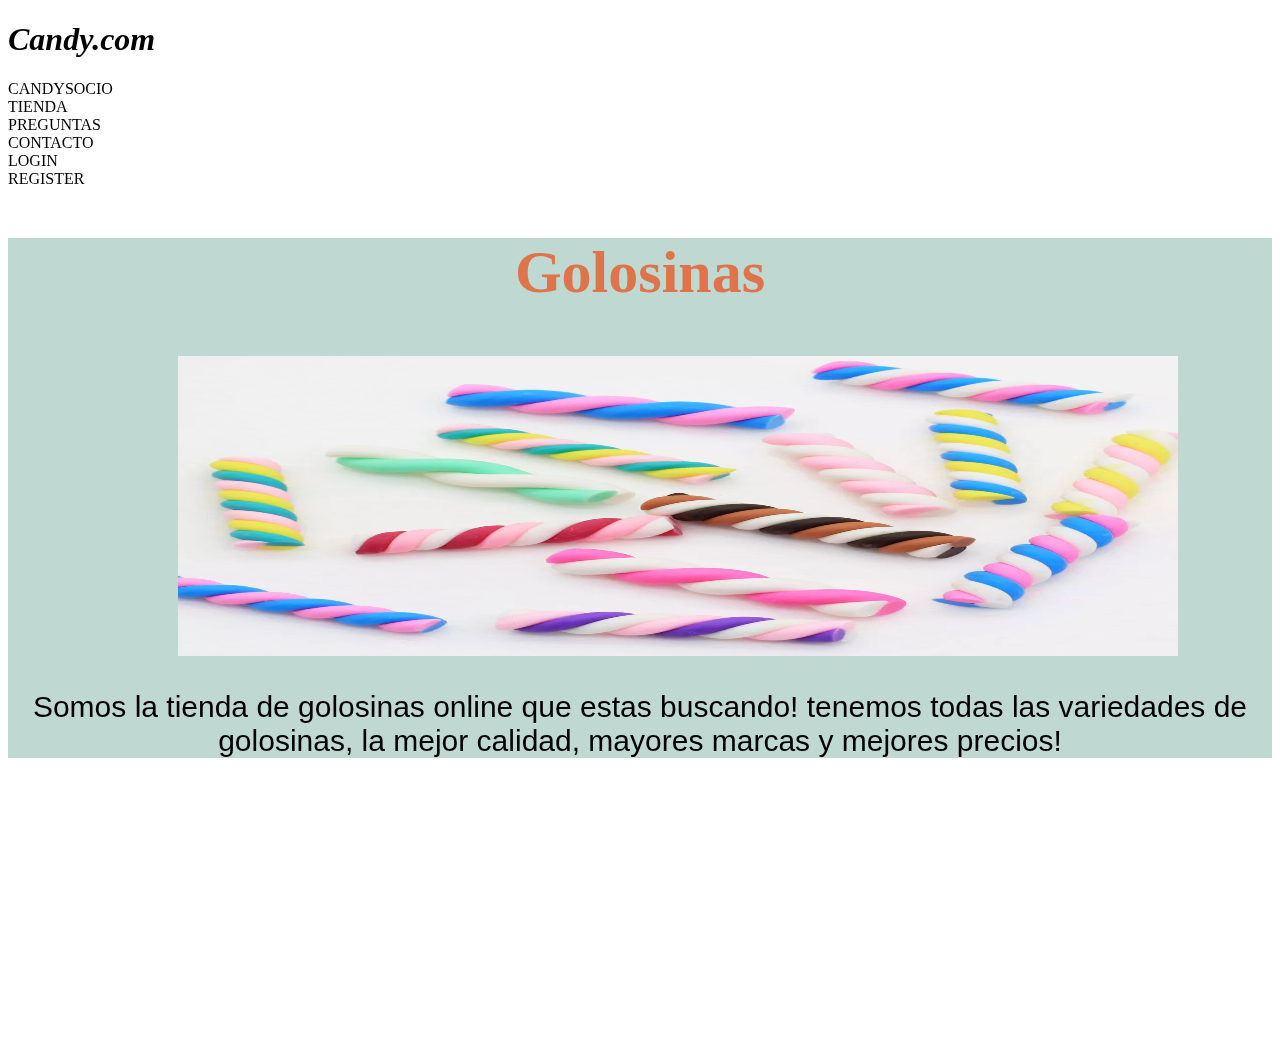
<file: index.html>
<!DOCTYPE html>
<html lang="es">
<head>
    <meta charset="UTF-8">
    <meta http-equiv="X-UA-Compatible" content="IE=edge">
    <meta name="viewport" content="width=device-width, initial-scale=1, shrink-to-fit=no">
    <title>Candy.com</title>
    <!-- CSS -->
    
    <link href="https://unpkg.com/aos@2.3.1/dist/aos.css" rel="stylesheet">
    <!-- CSS only -->
<link href="https://cdn.jsdelivr.net/npm/bootstrap@5.2.2/dist/css/bootstrap.min.css" rel="stylesheet" integrity="sha384-Zenh87qX5JnK2Jl0vWa8Ck2rdkQ2Bzep5IDxbcnCeuOxjzrPF/et3URy9Bv1WTRi" crossorigin="anonymous">
<link rel="stylesheet" href="../css/estilo.css">
</head>
<body>
    <header>
        <div class="row" data-aos="fade-up">
            <div class="col-xl-2 col-md-6 col-sm-12" ><a href="../index.html"><h1>Candy.com</h1></a></div>
            <div class="col-xl-1 col-md-6 col-sm-12"><a href="pages/socio.html">CANDYSOCIO</a></div>
            <div class="col-xl-1 col-md-6 col-sm-12"><a href="pages/tienda.html">TIENDA</a> </div>
            <div class="col-xl-1 col-md-6 col-sm-12"><a href="pages/preguntas.html">PREGUNTAS</a></div>
            <div class="col-xl-1 col-md-6 col-sm-12"><a href="pages/contacto.html">CONTACTO</a></div>
            <div class="col-xl-4 col-md-6 col-sm-0"></div>
            <div class="col-xl-1 col-md-6 col-sm-12">LOGIN</div>
            <div class="col-xl-1 col-md-6 col-sm-12">REGISTER</div>
        </div>
    </header>   

    <main>

        <div class="row" data-aos="fade-up">
            <div class="col-xl-12" ><h2>Golosinas</h2></div>
            <div class="col-xl-12"><img src="img/barritas.webp" id="img-index" alt="barritas"></div>
            <div class="col-xl-12"><p class="parrafo">Somos la tienda de golosinas online que estas buscando! tenemos todas las variedades de golosinas, la mejor calidad, mayores marcas y mejores precios!</p></div>
        </div>
    </main>

    <footer class="parrafo" data-aos="fade-up">
        <div class="row">
            <div class="col-12"><h3>Todos los derechos reservados</h3></div>
            <div class="col-12"><a href="">Facebook</a></div>  
            <div class="col-12"><a href="">Instagram</a></div>
        </div>
    </footer>
    
    <script src="https://unpkg.com/aos@2.3.1/dist/aos.js"></script>
    <script src="https://code.jquery.com/jquery-3.3.1.slim.min.js" integrity="sha384-q8i/X+965DzO0rT7abK41JStQIAqVgRVzpbzo5smXKp4YfRvH+8abtTE1Pi6jizo" crossorigin="anonymous"></script>
    <!-- JavaScript Bundle with Popper -->
    <script src="https://cdn.jsdelivr.net/npm/bootstrap@5.2.2/dist/js/bootstrap.bundle.min.js" integrity="sha384-OERcA2EqjJCMA+/3y+gxIOqMEjwtxJY7qPCqsdltbNJuaOe923+mo//f6V8Qbsw3" crossorigin="anonymous"></script>
    <script>
        AOS.init();
    </script>
</body>
</html>
</file>
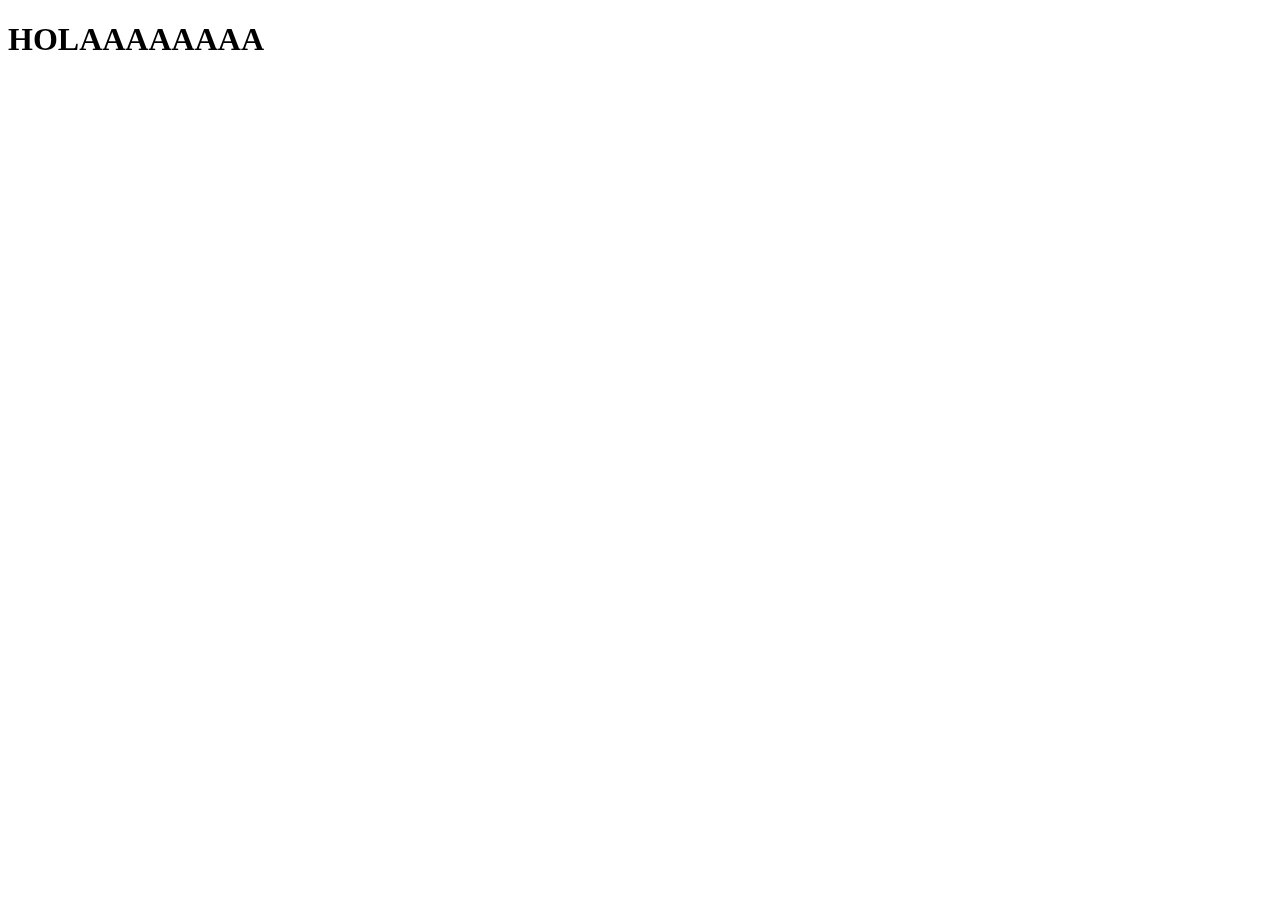
<file: aos.html>
<!DOCTYPE html>
<html lang="en">
<head>
    <meta charset="UTF-8">
    <meta http-equiv="X-UA-Compatible" content="IE=edge">
    <meta name="viewport" content="width=device-width, initial-scale=1.0">
    <title>Document</title>

    <link href="https://unpkg.com/aos@2.3.1/dist/aos.css" rel="stylesheet">
    
</head>
<body>
    <h1 data-aos="fade-up">HOLAAAAAAAA</h1>

    <script src="https://unpkg.com/aos@2.3.1/dist/aos.js"></script>
    <script>
        AOS.init();
    </script>
</body>
</html>
</file>
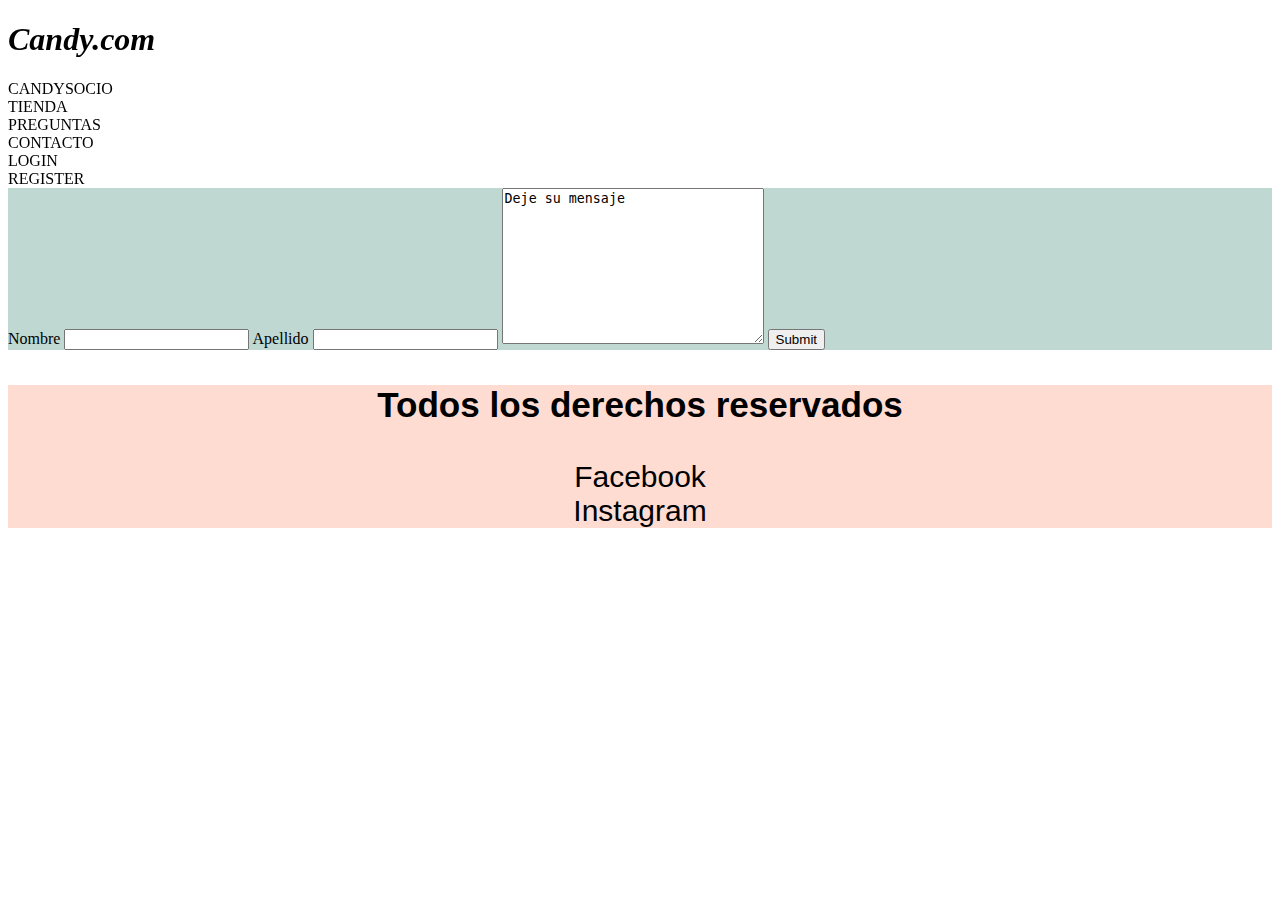
<file: pages/contacto.html>
<!DOCTYPE html>
<html lang="es">
<head>
    <meta charset="UTF-8">
    <meta http-equiv="X-UA-Compatible" content="IE=edge">
    <meta name="viewport" content="width=device-width, initial-scale=1, shrink-to-fit=no">
    <title>Candy.com</title>
    <!-- CSS -->
    
    <link href="https://unpkg.com/aos@2.3.1/dist/aos.css" rel="stylesheet">
    <!-- CSS only -->
<link href="https://cdn.jsdelivr.net/npm/bootstrap@5.2.2/dist/css/bootstrap.min.css" rel="stylesheet" integrity="sha384-Zenh87qX5JnK2Jl0vWa8Ck2rdkQ2Bzep5IDxbcnCeuOxjzrPF/et3URy9Bv1WTRi" crossorigin="anonymous">
<link rel="stylesheet" href="../css/estilo.css">
</head>
<body>
    <header>
        <div class="row" data-aos="fade-up">
            <div class="col-xl-2 col-md-6 col-sm-12" ><a href="../index.html"><h1>Candy.com</h1></a></div>
            <div class="col-xl-1 col-md-6 col-sm-12"><a href="socio.html">CANDYSOCIO</a></div>
            <div class="col-xl-1 col-md-6 col-sm-12"><a href="tienda.html">TIENDA</a> </div>
            <div class="col-xl-1 col-md-6 col-sm-12"><a href="preguntas.html">PREGUNTAS</a></div>
            <div class="col-xl-1 col-md-6 col-sm-12"><a href="contacto.html">CONTACTO</a></div>
            <div class="col-xl-4 col-md-6 col-sm-0"></div>
            <div class="col-xl-1 col-md-6 col-sm-12">LOGIN</div>
            <div class="col-xl-1 col-md-6 col-sm-12">REGISTER</div>
        </div>
    </header>
    <main>
        <form>
            <label for="">Nombre</label>
            <input type="text">
            <label for="">Apellido</label>
            <input type="text">
            <textarea name="" id="" cols="30" rows="10">Deje su mensaje</textarea>
            <input type="submit">
        </form>

    </main>
    <footer class="parrafo" data-aos="fade-up">
        <div class="row">
            <div class="col-12"><h3>Todos los derechos reservados</h3></div>
            <div class="col-12"><a href="">Facebook</a></div>  
            <div class="col-12"><a href="">Instagram</a></div>
        </div>
    </footer>
    
    <script src="https://unpkg.com/aos@2.3.1/dist/aos.js"></script>
    <script src="https://code.jquery.com/jquery-3.3.1.slim.min.js" integrity="sha384-q8i/X+965DzO0rT7abK41JStQIAqVgRVzpbzo5smXKp4YfRvH+8abtTE1Pi6jizo" crossorigin="anonymous"></script>
    <!-- JavaScript Bundle with Popper -->
    <script src="https://cdn.jsdelivr.net/npm/bootstrap@5.2.2/dist/js/bootstrap.bundle.min.js" integrity="sha384-OERcA2EqjJCMA+/3y+gxIOqMEjwtxJY7qPCqsdltbNJuaOe923+mo//f6V8Qbsw3" crossorigin="anonymous"></script>
    <script>
        AOS.init();
    </script>
</body>
</html>
</file>
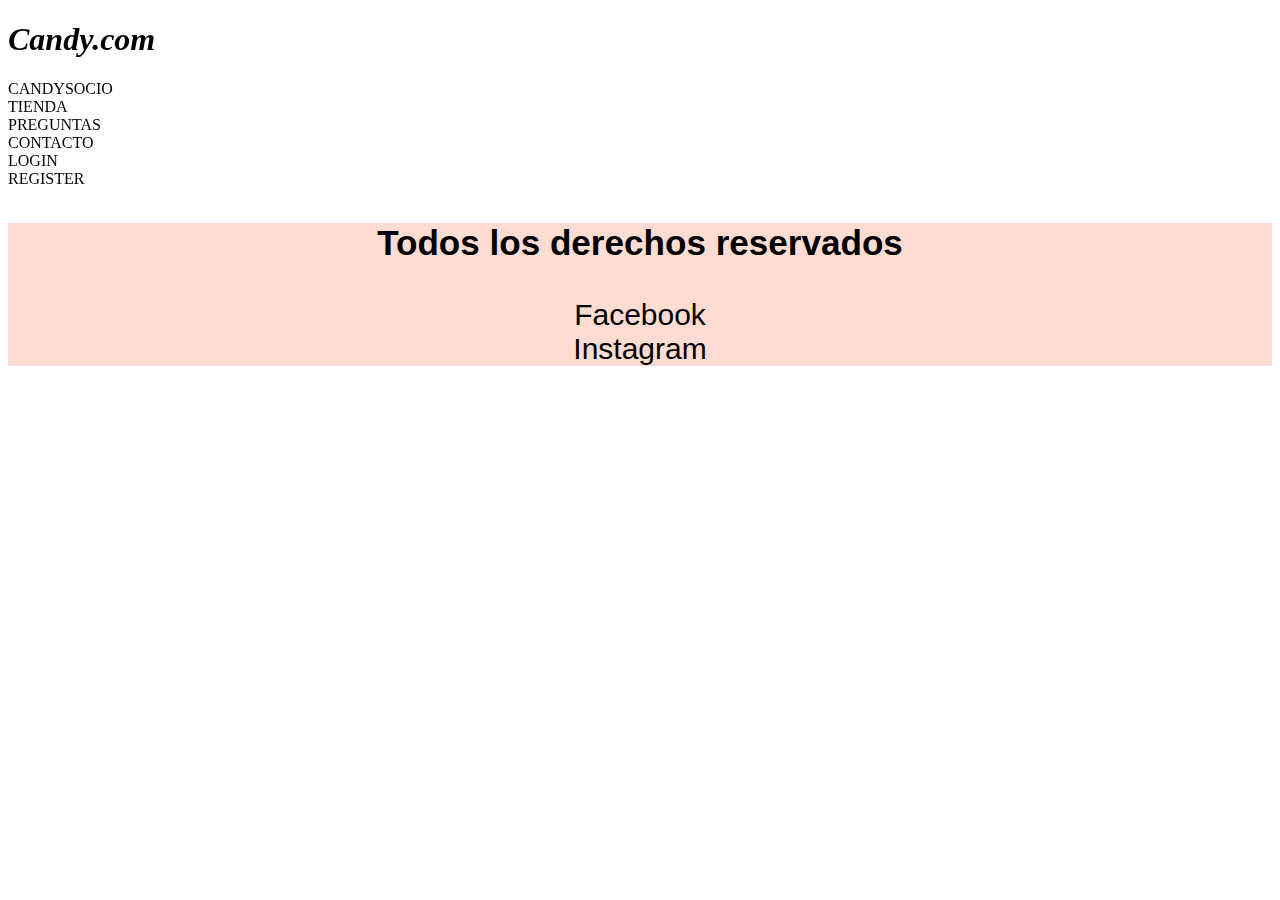
<file: pages/preguntas.html>
<!DOCTYPE html>
<html lang="es">
<head>
    <meta charset="UTF-8">
    <meta http-equiv="X-UA-Compatible" content="IE=edge">
    <meta name="viewport" content="width=device-width, initial-scale=1, shrink-to-fit=no">
    <title>Candy.com</title>
    <!-- CSS -->
    
    <link href="https://unpkg.com/aos@2.3.1/dist/aos.css" rel="stylesheet">
    <!-- CSS only -->
<link href="https://cdn.jsdelivr.net/npm/bootstrap@5.2.2/dist/css/bootstrap.min.css" rel="stylesheet" integrity="sha384-Zenh87qX5JnK2Jl0vWa8Ck2rdkQ2Bzep5IDxbcnCeuOxjzrPF/et3URy9Bv1WTRi" crossorigin="anonymous">
<link rel="stylesheet" href="../css/estilo.css">
</head>
<body>
    <header>
        <div class="row" data-aos="fade-up">
            <div class="col-xl-2 col-md-6 col-sm-12" ><a href="../index.html"><h1>Candy.com</h1></a></div>
            <div class="col-xl-1 col-md-6 col-sm-12"><a href="socio.html">CANDYSOCIO</a></div>
            <div class="col-xl-1 col-md-6 col-sm-12"><a href="tienda.html">TIENDA</a> </div>
            <div class="col-xl-1 col-md-6 col-sm-12"><a href="preguntas.html">PREGUNTAS</a></div>
            <div class="col-xl-1 col-md-6 col-sm-12"><a href="contacto.html">CONTACTO</a></div>
            <div class="col-xl-4 col-md-6 col-sm-0"></div>
            <div class="col-xl-1 col-md-6 col-sm-12">LOGIN</div>
            <div class="col-xl-1 col-md-6 col-sm-12">REGISTER</div>
        </div>
    </header>
    <main>

    </main>
    <footer class="parrafo" data-aos="fade-up">
        <div class="row">
            <div class="col-12"><h3>Todos los derechos reservados</h3></div>
            <div class="col-12"><a href="">Facebook</a></div>  
            <div class="col-12"><a href="">Instagram</a></div>
        </div>
    </footer>
    
    <script src="https://unpkg.com/aos@2.3.1/dist/aos.js"></script>
    <script src="https://code.jquery.com/jquery-3.3.1.slim.min.js" integrity="sha384-q8i/X+965DzO0rT7abK41JStQIAqVgRVzpbzo5smXKp4YfRvH+8abtTE1Pi6jizo" crossorigin="anonymous"></script>
    <!-- JavaScript Bundle with Popper -->
    <script src="https://cdn.jsdelivr.net/npm/bootstrap@5.2.2/dist/js/bootstrap.bundle.min.js" integrity="sha384-OERcA2EqjJCMA+/3y+gxIOqMEjwtxJY7qPCqsdltbNJuaOe923+mo//f6V8Qbsw3" crossorigin="anonymous"></script>
    <script>
        AOS.init();
    </script>
</body>
</html>
</file>
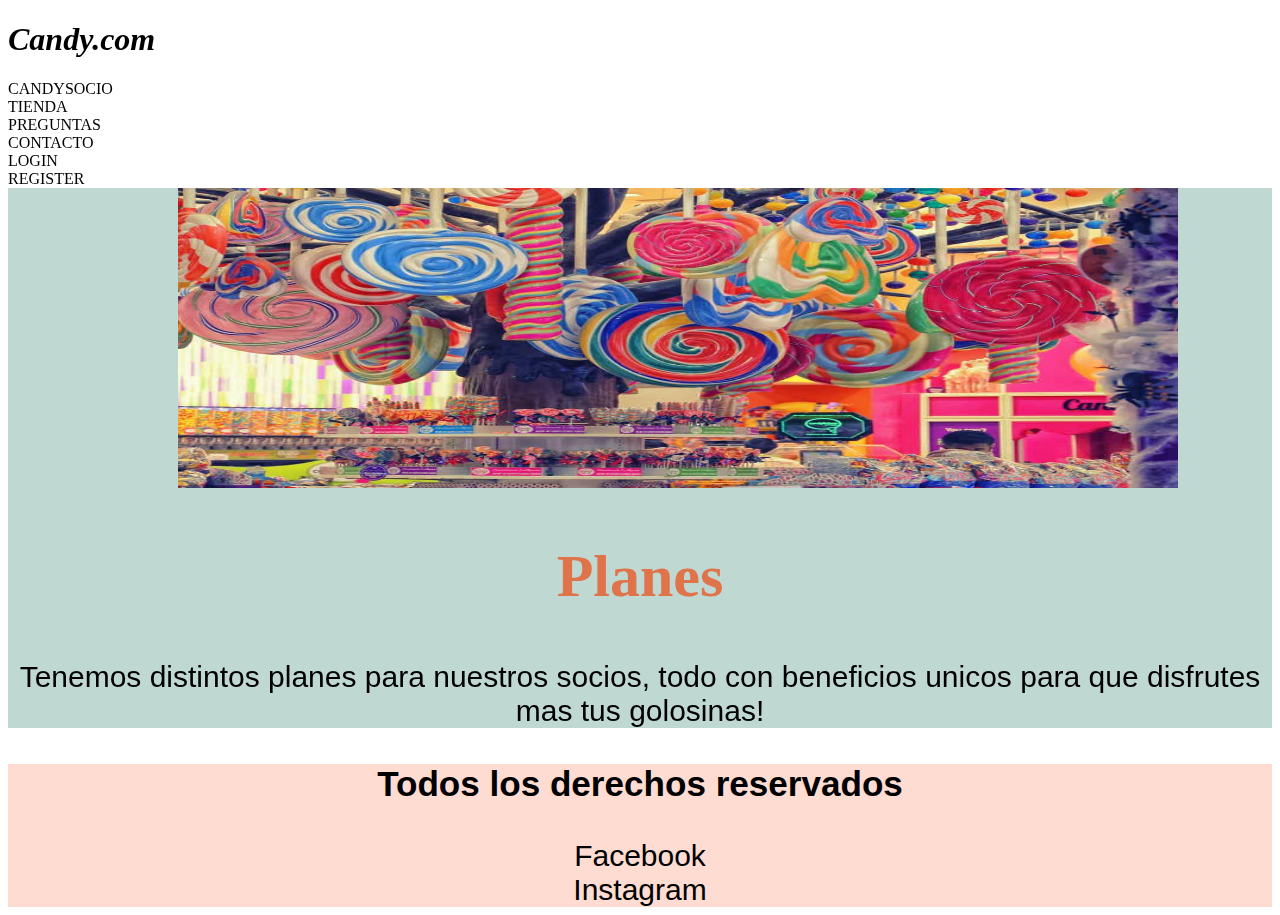
<file: pages/socio.html>
<!DOCTYPE html>
<html lang="es">
<head>
    <meta charset="UTF-8">
    <meta http-equiv="X-UA-Compatible" content="IE=edge">
    <meta name="viewport" content="width=device-width, initial-scale=1, shrink-to-fit=no">
    <title>Candy.com</title>
    <!-- CSS -->
    
    <link href="https://unpkg.com/aos@2.3.1/dist/aos.css" rel="stylesheet">
    <!-- CSS only -->
<link href="https://cdn.jsdelivr.net/npm/bootstrap@5.2.2/dist/css/bootstrap.min.css" rel="stylesheet" integrity="sha384-Zenh87qX5JnK2Jl0vWa8Ck2rdkQ2Bzep5IDxbcnCeuOxjzrPF/et3URy9Bv1WTRi" crossorigin="anonymous">
<link rel="stylesheet" href="../css/estilo.css">
</head>
<body>
    <header>
        <div class="row" data-aos="fade-up">
            <div class="col-xl-2 col-md-6 col-sm-12" ><a href="../index.html"><h1>Candy.com</h1></a></div>
            <div class="col-xl-1 col-md-6 col-sm-12"><a href="socio.html">CANDYSOCIO</a></div>
            <div class="col-xl-1 col-md-6 col-sm-12"><a href="tienda.html">TIENDA</a> </div>
            <div class="col-xl-1 col-md-6 col-sm-12"><a href="preguntas.html">PREGUNTAS</a></div>
            <div class="col-xl-1 col-md-6 col-sm-12"><a href="contacto.html">CONTACTO</a></div>
            <div class="col-xl-4 col-md-6 col-sm-0"></div>
            <div class="col-xl-1 col-md-6 col-sm-12">LOGIN</div>
            <div class="col-xl-1 col-md-6 col-sm-12">REGISTER</div>
        </div>
    </header>
    <main>
        <div class="row" data-aos="fade-up">
            <div class="col-12"><img src="../img/namesnack-candy-store-business-names-5239x3493-20200916.jpeg" id="img-socio" alt="barritas"></div>
           <div class="col-12"><h2>Planes</h2></div>
            <div class="col-12"><p class="parrafo">Tenemos distintos planes para nuestros socios, todo con beneficios unicos para que disfrutes mas tus golosinas!</p></div>
        </div>
    </main>

     <footer class="parrafo" data-aos="fade-up">
        <div class="row">
            <div class="col-12"><h3>Todos los derechos reservados</h3></div>
            <div class="col-12"><a href="">Facebook</a></div>  
            <div class="col-12"><a href="">Instagram</a></div>
        </div>
    </footer>
    
    <script src="https://unpkg.com/aos@2.3.1/dist/aos.js"></script>
    <script src="https://code.jquery.com/jquery-3.3.1.slim.min.js" integrity="sha384-q8i/X+965DzO0rT7abK41JStQIAqVgRVzpbzo5smXKp4YfRvH+8abtTE1Pi6jizo" crossorigin="anonymous"></script>
    <!-- JavaScript Bundle with Popper -->
    <script src="https://cdn.jsdelivr.net/npm/bootstrap@5.2.2/dist/js/bootstrap.bundle.min.js" integrity="sha384-OERcA2EqjJCMA+/3y+gxIOqMEjwtxJY7qPCqsdltbNJuaOe923+mo//f6V8Qbsw3" crossorigin="anonymous"></script>
    <script>
        AOS.init();
    </script>
</body>
</html>
</file>
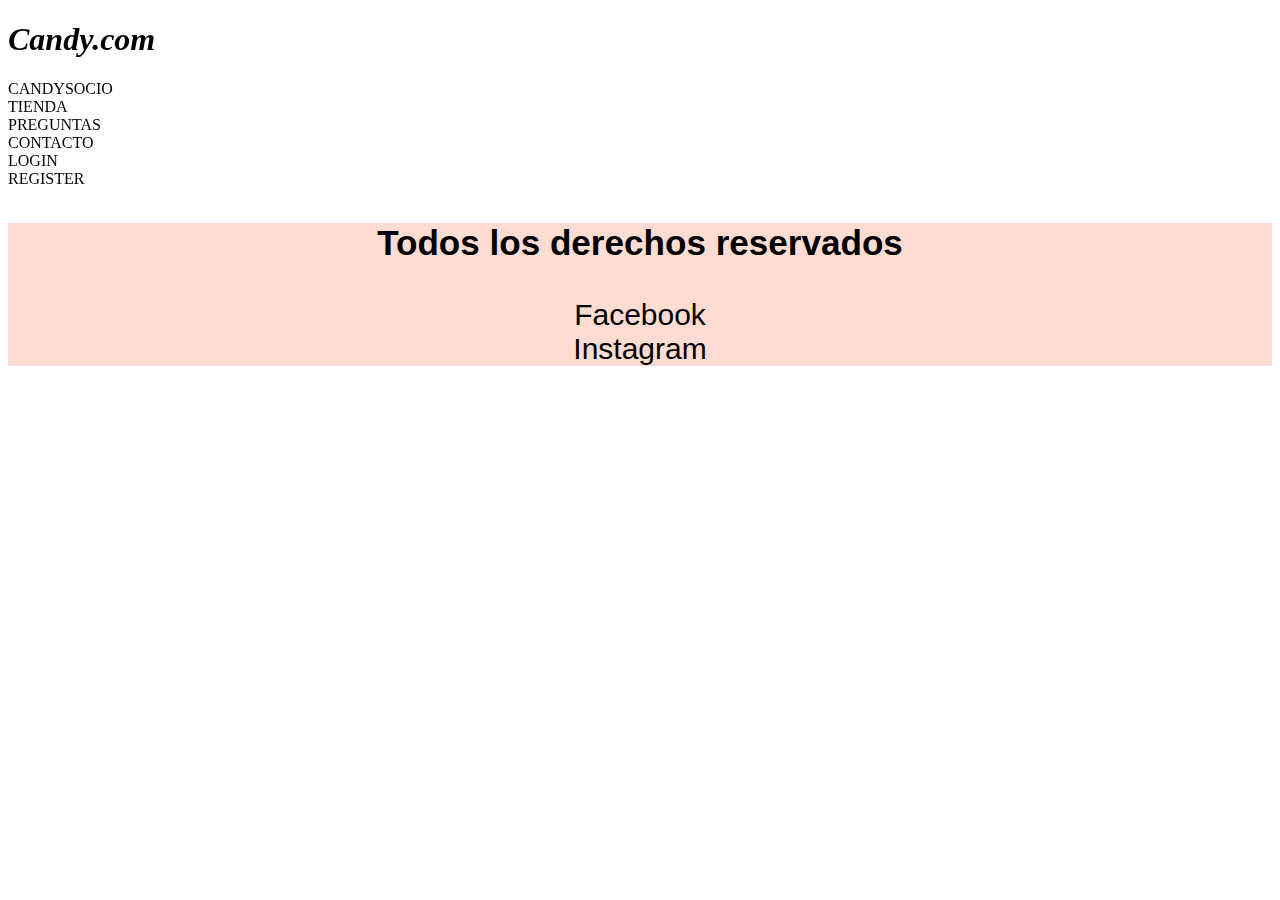
<file: pages/tienda.html>
<!DOCTYPE html>
<html lang="es">
<head>
    <meta charset="UTF-8">
    <meta http-equiv="X-UA-Compatible" content="IE=edge">
    <meta name="viewport" content="width=device-width, initial-scale=1, shrink-to-fit=no">
    <title>Candy.com</title>
    <!-- CSS -->
    
    <link href="https://unpkg.com/aos@2.3.1/dist/aos.css" rel="stylesheet">
    <!-- CSS only -->
<link href="https://cdn.jsdelivr.net/npm/bootstrap@5.2.2/dist/css/bootstrap.min.css" rel="stylesheet" integrity="sha384-Zenh87qX5JnK2Jl0vWa8Ck2rdkQ2Bzep5IDxbcnCeuOxjzrPF/et3URy9Bv1WTRi" crossorigin="anonymous">
<link rel="stylesheet" href="../css/estilo.css">
</head>
<body>
    <header>
        <div class="row" data-aos="fade-up">
            <div class="col-xl-2 col-md-6 col-sm-12" ><a href="../index.html"><h1>Candy.com</h1></a></div>
            <div class="col-xl-1 col-md-6 col-sm-12"><a href="socio.html">CANDYSOCIO</a></div>
            <div class="col-xl-1 col-md-6 col-sm-12"><a href="tienda.html">TIENDA</a> </div>
            <div class="col-xl-1 col-md-6 col-sm-12"><a href="preguntas.html">PREGUNTAS</a></div>
            <div class="col-xl-1 col-md-6 col-sm-12"><a href="contacto.html">CONTACTO</a></div>
            <div class="col-xl-4 col-md-6 col-sm-0"></div>
            <div class="col-xl-1 col-md-6 col-sm-12">LOGIN</div>
            <div class="col-xl-1 col-md-6 col-sm-12">REGISTER</div>
        </div>
    </header>
    <main>


    </main>
    <footer class="parrafo" data-aos="fade-up">
        <div class="row">
            <div class="col-12"><h3>Todos los derechos reservados</h3></div>
            <div class="col-12"><a href="">Facebook</a></div>  
            <div class="col-12"><a href="">Instagram</a></div>
        </div>
    </footer>
    
    <script src="https://unpkg.com/aos@2.3.1/dist/aos.js"></script>
    <script src="https://code.jquery.com/jquery-3.3.1.slim.min.js" integrity="sha384-q8i/X+965DzO0rT7abK41JStQIAqVgRVzpbzo5smXKp4YfRvH+8abtTE1Pi6jizo" crossorigin="anonymous"></script>
    <!-- JavaScript Bundle with Popper -->
    <script src="https://cdn.jsdelivr.net/npm/bootstrap@5.2.2/dist/js/bootstrap.bundle.min.js" integrity="sha384-OERcA2EqjJCMA+/3y+gxIOqMEjwtxJY7qPCqsdltbNJuaOe923+mo//f6V8Qbsw3" crossorigin="anonymous"></script>
    <script>
        AOS.init();
    </script>
</body>
</html>
</file>
<file: css/estilo.css>
/* HEADER */

a {
    text-decoration: none;
    color:black;
}

h1 {
    text-align: left;
    color: black;
    font-style:italic;
}
h2{
    text-align: center;
    color:#DF744A;
    font-size: 60px;
}

li {
    list-style-type: none;
    display: inline-block;
}

nav{
    margin-top: 20px;
}
/* MAIN */

main {
    background-color: #BFD8D2;
}

#h1{
    text-align: left;
    color: black;
    font-style:italic;
}

div{
    text-decoration: none;
}
.container {
    display: flex; /* or inline-flex */
  }

.flex-container { 
    display: flex;
  }

.flex-container-body{ 
    display: flex;
    flex-direction: column;
} 

  
.parrafo {
    
    text-align: center;
    font-size: 30px;
    font-family: 'Lucida Sans', 'Lucida Sans Regular', 'Lucida Grande', 'Lucida Sans Unicode', Geneva, Verdana, sans-serif;
}

/* IMAGENES */

#img-index {
    width: 1000px;
    height: 300px;
    margin-left: 170px;
}
#img-socio{
    width: 1000px;
    height: 300px;
    margin-left: 170px;
}

/* FOOTER */
footer {
    background-color: #FEDCD2;
}
</file>
